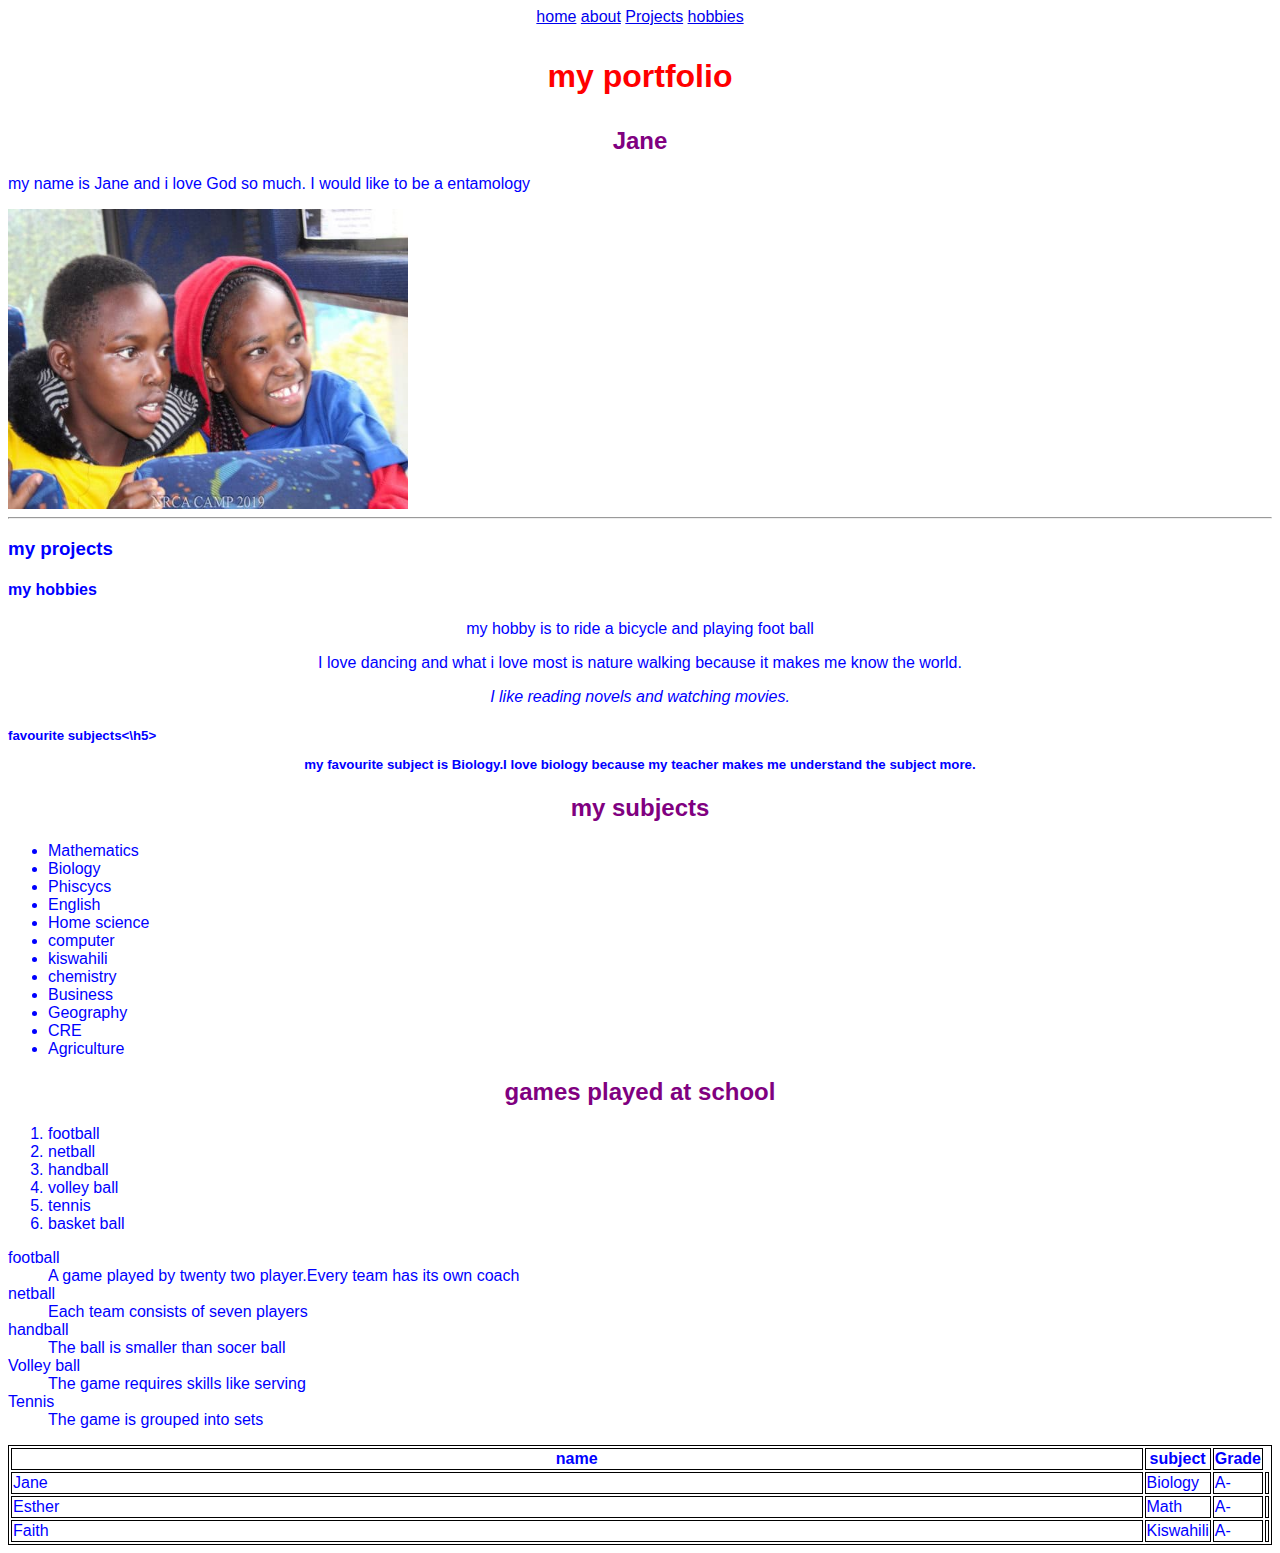
<file: index.html>
<!DOCTYPY html>
<html> 
<head> 
<title>my portfolio</title>
<link rel="stylesheet" href="style.css">
 </head> 
<body>
	<nav>
<a href="index.html"target="_blank">home</a>
<a href="About">about</a>
<a href="projects">Projects</a>
<a href=hobbies>hobbies</a>
	</nav>
 <h1><p></b> my portfolio </h1> 
<h2> Jane </h2>
<p class="first"> my name is Jane and i love God so much.
I would like to be a entamology </p>
<img src ="jane faith and esther.jpg" alt="A picture of jane" width="400" height="300">
<hr>
<h3>my projects</h3>
<h4>my hobbies</h4>
<p>my hobby is to ride a bicycle and playing foot ball</p>
<p>I love dancing and what i love most is nature walking because it makes me know the world.</p> 
<p ><i>I like reading novels and watching movies.</i></p>
<h5>favourite subjects<\h5>
<p> my favourite subject is Biology.I love biology because my teacher makes me understand the subject more.</P>	
<h2>my  subjects</h2>
<ul>
<li>Mathematics</li>
<li>Biology</li>
<li>Phiscycs</li>
<li>English</li>
<li>Home science</li>
<li>computer</li>
<li>kiswahili</li>
<li>chemistry</li>
<li>Business</li>
<li>Geography</li>
<li>CRE</li>
<li>Agriculture</li>
</ul>
<h2>games played at school</h2>
<ol>
<li>football</li>
<li>netball</li>
<li>handball</li>
<li>volley ball</li>
<li>tennis</li>
<li>basket ball</li>
</ol>
<dl>
<dt>football</dt>
<dd>A  game  played  by  twenty  two  player.Every  team  has  its  own  coach</dd>
<dt>netball</dt>
<dd>Each  team  consists of seven  players</dd>
<dt>handball</dt>
<dd>The ball is smaller than socer ball</dd>
<dt>Volley ball
<dd>The game requires skills like serving</dd>
<dt>Tennis</dt>
<dd>The game is grouped into sets</dd>
</dl>
<table>

<tr>
<th>name</th>
<th>subject</th>
<th>Grade</th>
</tr>

<tr>
<td>Jane </td>
<td>Biology</td>
<td>A-<td>
</tr>


<tr>
<td> Esther</td>
<td>Math</td>
<td>A-<td>
</tr>


<tr>
<td>Faith</td>
<td>Kiswahili</td>
<td>A-<td>
</tr>

</table>
</body>
</html
</file>
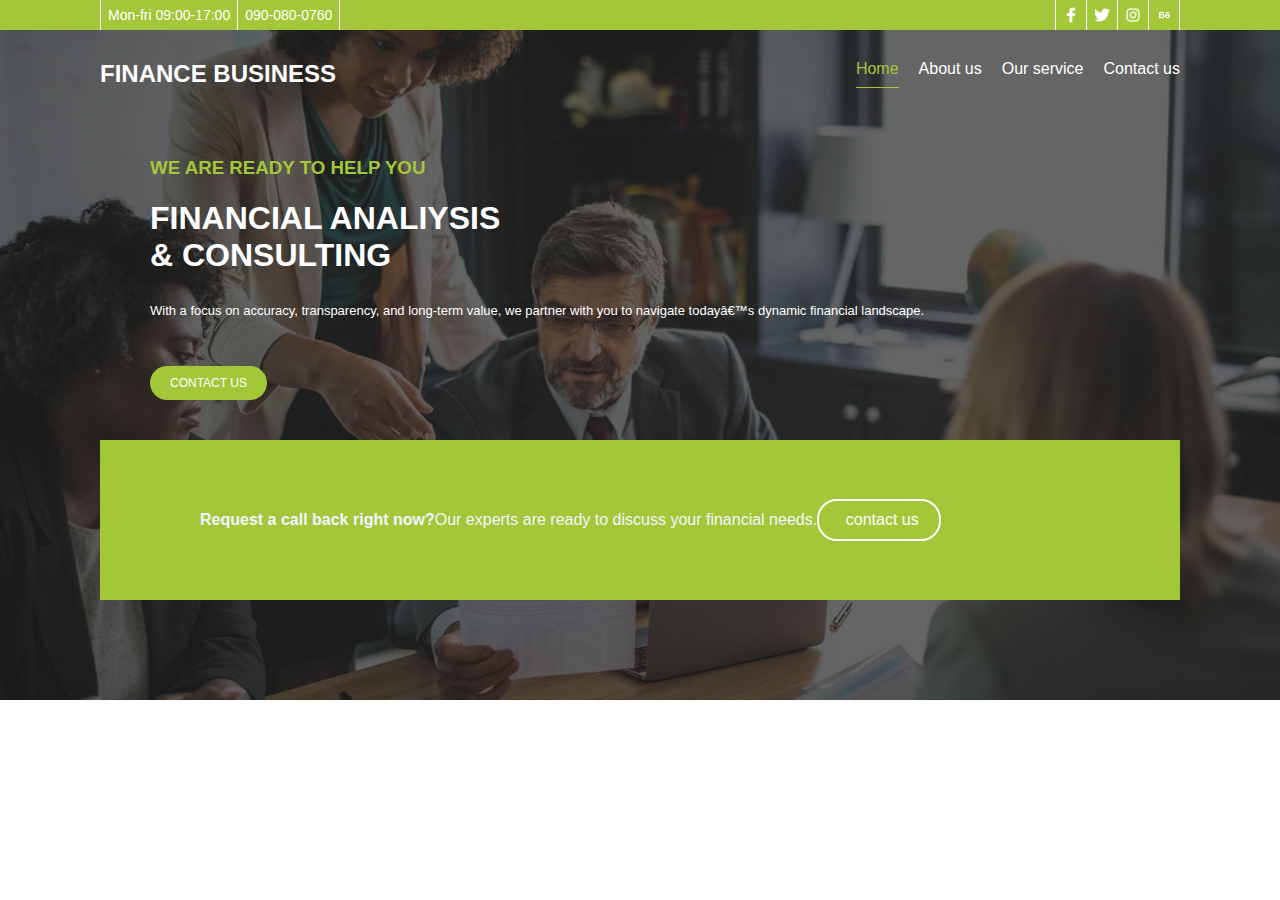
<file: finance.html>
<html>
  <head>
     <title>Finance Business</title>
     <link rel="stylesheet" href="finance.css">
  </head>
  <body>
    <div class="top-bar">
        <div class="top-bar-left">
          <p>Mon-fri 09:00-17:00</p>
          <p>090-080-0760</p>
        </div>
        <div class="social-icons">
          <img src="fb.png">
          <img src="twitter.png">
          <img src="insta.png">
          <img src="behance.png">
        </div>
    </div>

    <div class="about-section">
        <div class="nav-bar">
            <h2>FINANCE BUSINESS</h2>
            <div class="nav-bar-link">
                <a href="" class="home">Home</a>
                <a href="">About us</a>
                <a href="">Our service</a>
                <a href="">Contact us</a>
            </div>
        </div>
        <div class="about-info">       
            <h3>WE ARE READY TO HELP YOU</h3>
            <h1>FINANCIAL ANALIYSIS<br> & CONSULTING</h1>
            <p>With a focus on accuracy, transparency, and long-term value, we partner with you to navigate todayâ€™s dynamic financial landscape.</p>
            <a href="">CONTACT US</a>
        </div>
    <div class="call-Request">
    <h4>Request a call  back right now?</h4>
    <p>Our experts are ready to discuss your financial needs.</p>
    <a href="">contact us</a>

    </div>
</body>  
</html>
</file>
<file: style.css>
body{
	color:blue;
	font-family: Arial;
}

p{
	text-align: center;
}

h1{
	text-align: center;
	color: red;
}
.first{text-align: left}
h2{
	text-align: center;
	color:purple;
}
table,th,td{border: 1px solid black;
            width: 100%
}
nav{text-align: center;
     justify-content: center;
     padding: 0,
     margin:0
     font-weight:bold;
}
</file>
<file: finance.css>
body{
    margin: 0; 
    font-family: Arial, Helvetica, sans-serif;
   
}
.top-bar{
 	background-color: #a4c639;	
    color: white;
    font-size: 14px;
    padding-left: 100px;
    height: 30px;
      display: flex;
    justify-content: space-between;
    padding-right: 100PX;
    align-items: center;
}
.social-icons img{
     width: 16px;
    border-left: 1px solid white;
    
}
.top-bar-left{                    
    display: flex;
    height: 30px;
    align-items: center;
}
  
.top-bar-left p{
    margin: 0 ;
    
    border-left: 1px solid white;
    
}
.top-bar-left p:last-child{
    border-right: 1px solid white;
}
.social-icons img:last-child{
    border-right: 1px solid white;
}
.about-section{
  background: url("slide_01.jpg")center/cover no-repeat;
    padding-left:     100px;
  padding-right: 100px;
  padding-top: 30px;
  padding-bottom: 100px; 
  margin: 0;
  height: 60vh;


}
.social-icons{
 display: flex;
 align-items: center;
}
 .nav-bar h2{
    margin:0;
 }
.top-bar-left p,.social-icons img{
    padding: 7px 7px;
}
.nav-bar{
    color: white;
    display: flex;
    justify-content: space-between;
}
.nav-bar a{
    text-decoration: none;
    color:white;
}
.nav-bar-link{
    display: flex;
    justify-content: space-between;
    gap: 20px;
}
.nav-bar-link .home{
    color:#a4c639;
    border-bottom: 1px solid #a4c639;

}
.about-info h3{
   color: #a4c639;
}
.about-info h1{
    color: white;


}
.about-info p{
    font-size: small;
    color: white;
    margin-bottom: 50px;
    line-height: 30px;
}
.about-info a{
    text-decoration: none;
    color: white;
    background-color: #a4c639;
    padding : 10px;
    padding-top: 10px;
    padding-bottom: 10px;
    padding-left: 20px;
    padding-right: 20px; 
    border-radius: 20px;
    font-size: 12px;
}
.about-info{
    padding-top: 50px;
    padding-bottom:50px;
    padding-left: 50px;

}
.call-request{
    color: aliceblue;
    background-color: #a4c639;
    padding-left: 100px;
    padding-top: 50px;
    padding-bottom: 50px;
    padding-right: 100px;
    display: flex;
    align-items: center;
} 
.call-request a{
    border:2px solid white;
    text-decoration: none;
    color: white;
    padding-top: 10px;
    padding-bottom: 10px;
    padding-right: 20px;
    padding-left: 20pt;
    border-radius: 20px;
}
</file>
